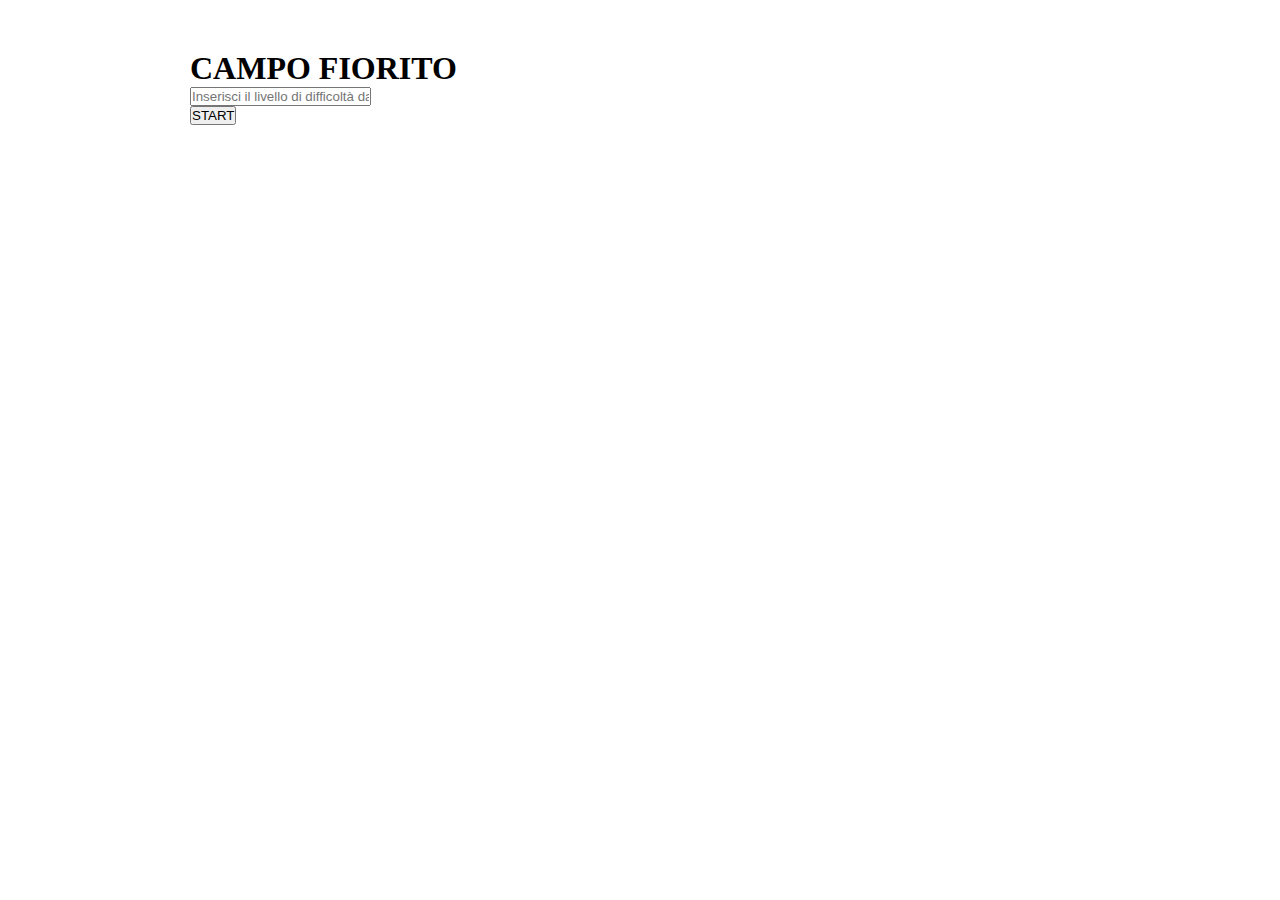
<file: index.html>
<!DOCTYPE html>
<html lang="en">
<head>
    <meta charset="UTF-8">
    <meta http-equiv="X-UA-Compatible" content="IE=edge">
    <meta name="viewport" content="width=device-width, initial-scale=1.0">
    <title>CAMPIIONATO</title>
    <link href="https://cdn.jsdelivr.net/npm/bootstrap@5.3.0-alpha1/dist/css/bootstrap.min.css" rel="stylesheet" integrity="sha384-GLhlTQ8iRABdZLl6O3oVMWSktQOp6b7In1Zl3/Jr59b6EGGoI1aFkw7cmDA6j6gD" crossorigin="anonymous">
    <link rel="stylesheet" href="./css/style.css">
</head>
<body>

    <main>
        <section>
            <div class="container">
                <h1 class="fs-1">
                    CAMPO FIORITO
                </h1>
                <div class="input-group mb-3">
                    <input type="text" class="form-control" placeholder="Inserisci il livello di difficoltà da 1 a 10" aria-label="Username" aria-describedby="basic-addon1">
                </div>
                <button class="btn btn-primary" id="start-button">
                    START
                </button>
            </div>
        </section>
        <section>
            <div class="container">
                <div class="griglia">
                    
                </div>
            </div>
        </section>
    </main>
    
    <script src="./js/app.js"></script>
</body>
</html>
</file>
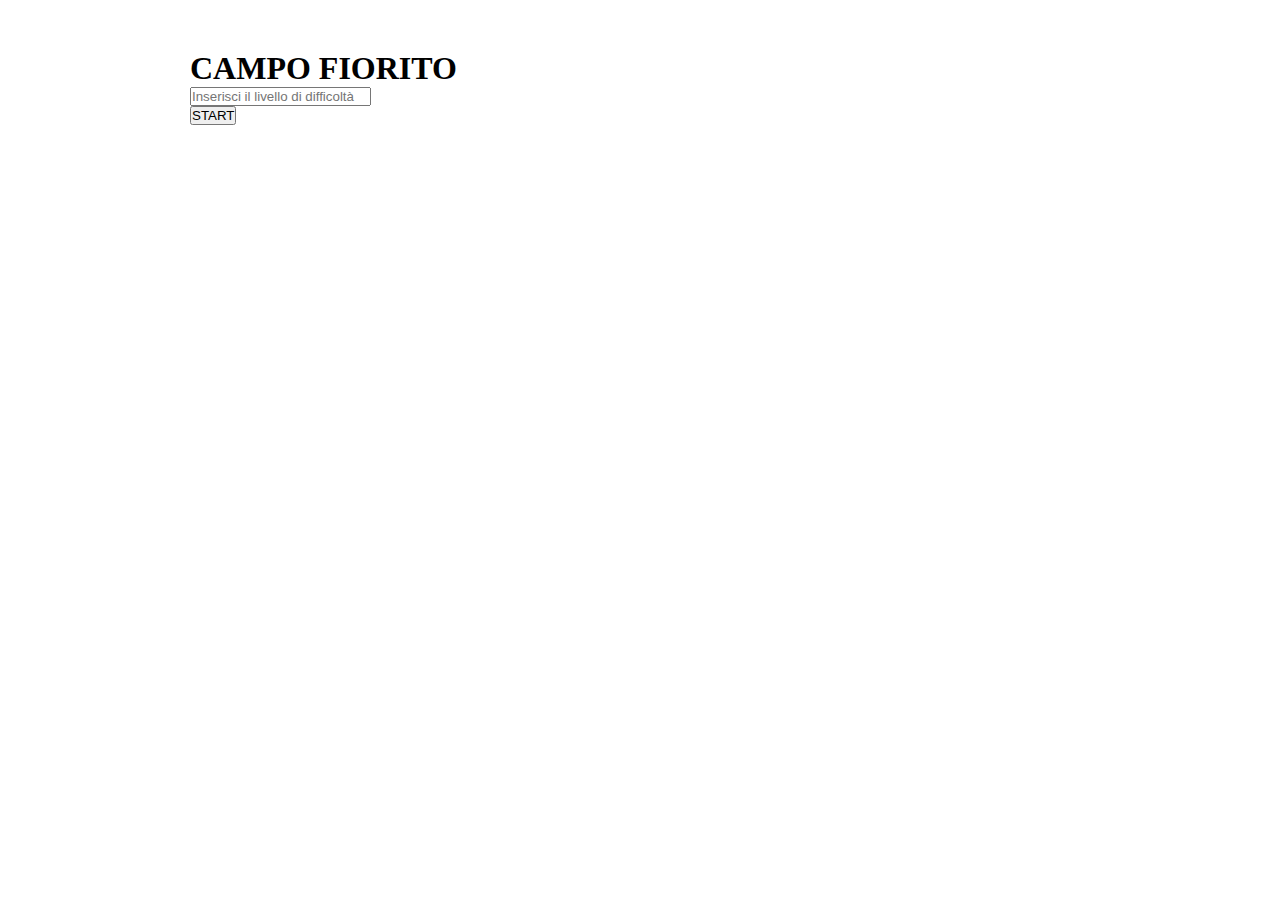
<file: bonus/index.html>
<!DOCTYPE html>
<html lang="en">
<head>
    <meta charset="UTF-8">
    <meta http-equiv="X-UA-Compatible" content="IE=edge">
    <meta name="viewport" content="width=device-width, initial-scale=1.0">
    <title>CAMPIIONATO</title>
    <link href="https://cdn.jsdelivr.net/npm/bootstrap@5.3.0-alpha1/dist/css/bootstrap.min.css" rel="stylesheet" integrity="sha384-GLhlTQ8iRABdZLl6O3oVMWSktQOp6b7In1Zl3/Jr59b6EGGoI1aFkw7cmDA6j6gD" crossorigin="anonymous">
    <link rel="stylesheet" href="./css/style.css">
</head>
<body>

    <main>
        <section>
            <div class="container">
                <h1 class="fs-1">
                    CAMPO FIORITO
                </h1>
                <div class="input-group mb-3">
                    <input type="text" class="form-control" placeholder="Inserisci il livello di difficoltà" aria-label="Username" aria-describedby="basic-addon1">
                </div>
                <button class="btn btn-primary" id="start-button">
                    START
                </button>
            </div>
        </section>
        <section>
            <div class="container">
                <div class="griglia">
                    
                </div>
            </div>
        </section>
    </main>
    
    <script src="./js/app.js"></script>
</body>
</html>
</file>
<file: css/style.css>
* {
	margin: 0;
	padding: 0;
	box-sizing: border-box;
}

.container {
	max-width: 1000px;
	margin: 0 auto;
	padding: 50px;
}

.griglia {
	display: flex;
	flex-wrap: wrap;
}

.griglia > * {
	/* width: calc(100% / 10); */
	aspect-ratio: 1;
	border: 2px solid crimson;
	display: flex;
	justify-content: center;
	align-items: center;
	font-size: 24px;
}
</file>
<file: bonus/css/style.css>
* {
	margin: 0;
	padding: 0;
	box-sizing: border-box;
}

.container {
	max-width: 1000px;
	margin: 0 auto;
	padding: 50px;
}

.griglia {
	display: flex;
	flex-wrap: wrap;
}

.griglia > * {
	/* width: calc(100% / 10); */
	aspect-ratio: 1;
	border: 2px solid crimson;
	display: flex;
	justify-content: center;
	align-items: center;
	font-size: 24px;
}
</file>
